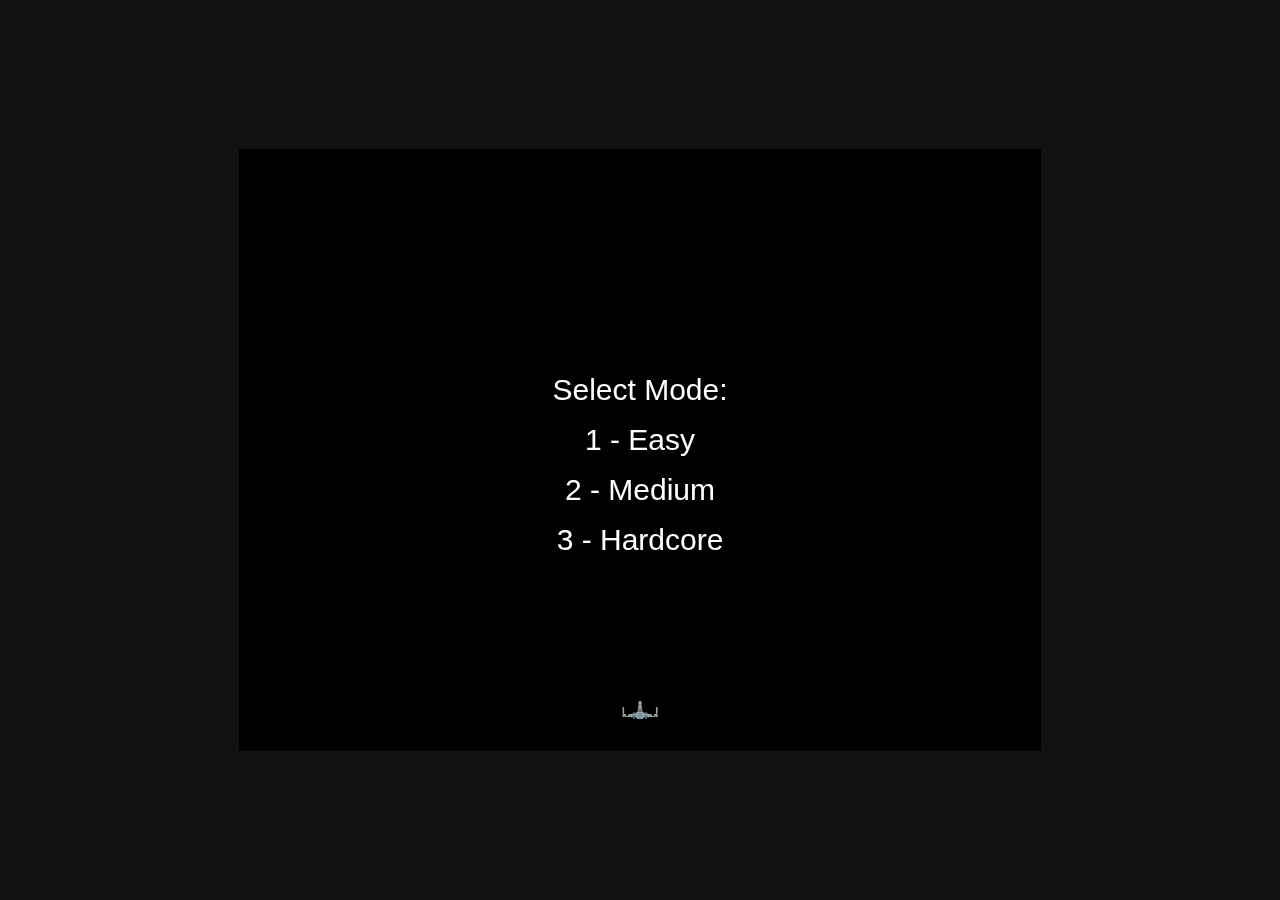
<file: index.html>
<!DOCTYPE html>
<html lang="en">
<head>
    <meta charset="UTF-8">
    <meta name="viewport" content="width=device-width, initial-scale=1.0">
    <title>Elon's Blastar Tribute Enhanced</title>
    <link rel="stylesheet" href="styles.css">
</head>
<body>
    <canvas id="gameCanvas" width="800" height="600"></canvas>
    <script src="elons_blastar_tribute.js"></script>
</body>
</html>
</file>
<file: styles.css>
canvas {
    border: 1px solid black;
    background: #000;
}

body {
    display: flex;
    justify-content: center;
    align-items: center;
    height: 100vh;
    margin: 0;
    background: #111;
}
</file>
